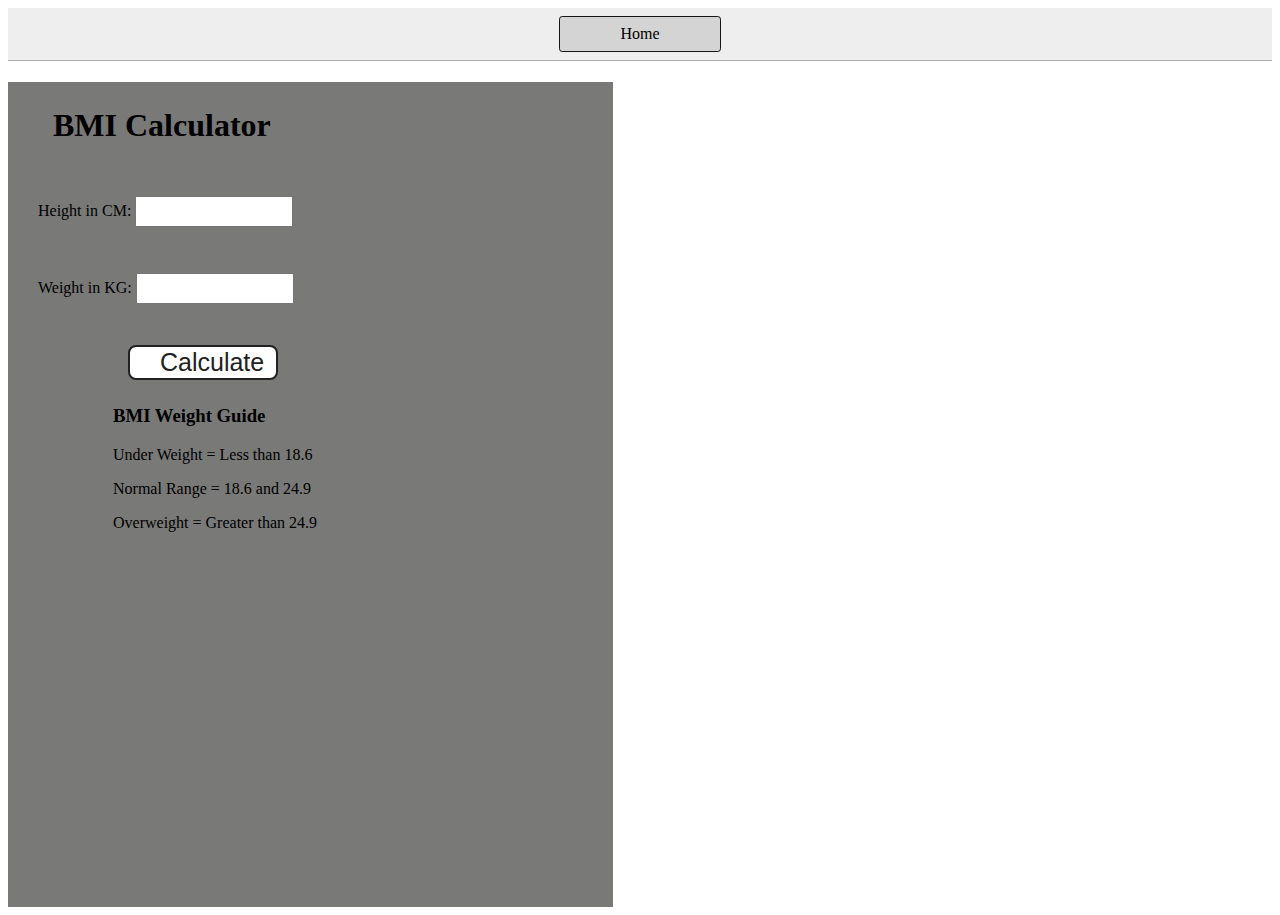
<file: BMI Calculator/index.html>
<!DOCTYPE html>
<html lang="en">
  <head>
    <meta charset="UTF-8" />
    <meta name="viewport" content="width=device-width, initial-scale=1.0" />
    <meta http-equiv="X-UA-Compatible" content="ie=edge" />
    <link rel="stylesheet" href="style.css" />
    <title>BMI Calculator</title>
  </head>
  <body>
    <nav>
      <a href="index.html" aria-current="page">Home</a>
    </nav>

    <div class="container">
      <h1>BMI Calculator</h1>
      <form>
        <p><label>Height in CM: </label><input type="text" id="height" /></p>
        <p><label>Weight in KG: </label><input type="text" id="weight" /></p>
        <button>Calculate</button>
        <div id="results"></div>
        <div id="weight-guide">
          <h3>BMI Weight Guide</h3>
          <p>Under Weight = Less than 18.6</p>
          <p>Normal Range = 18.6 and 24.9</p>
          <p>Overweight = Greater than 24.9</p>
        </div>
      </form>
    </div>
  </body>
  <script src="script.js"></script>
</html>
</file>
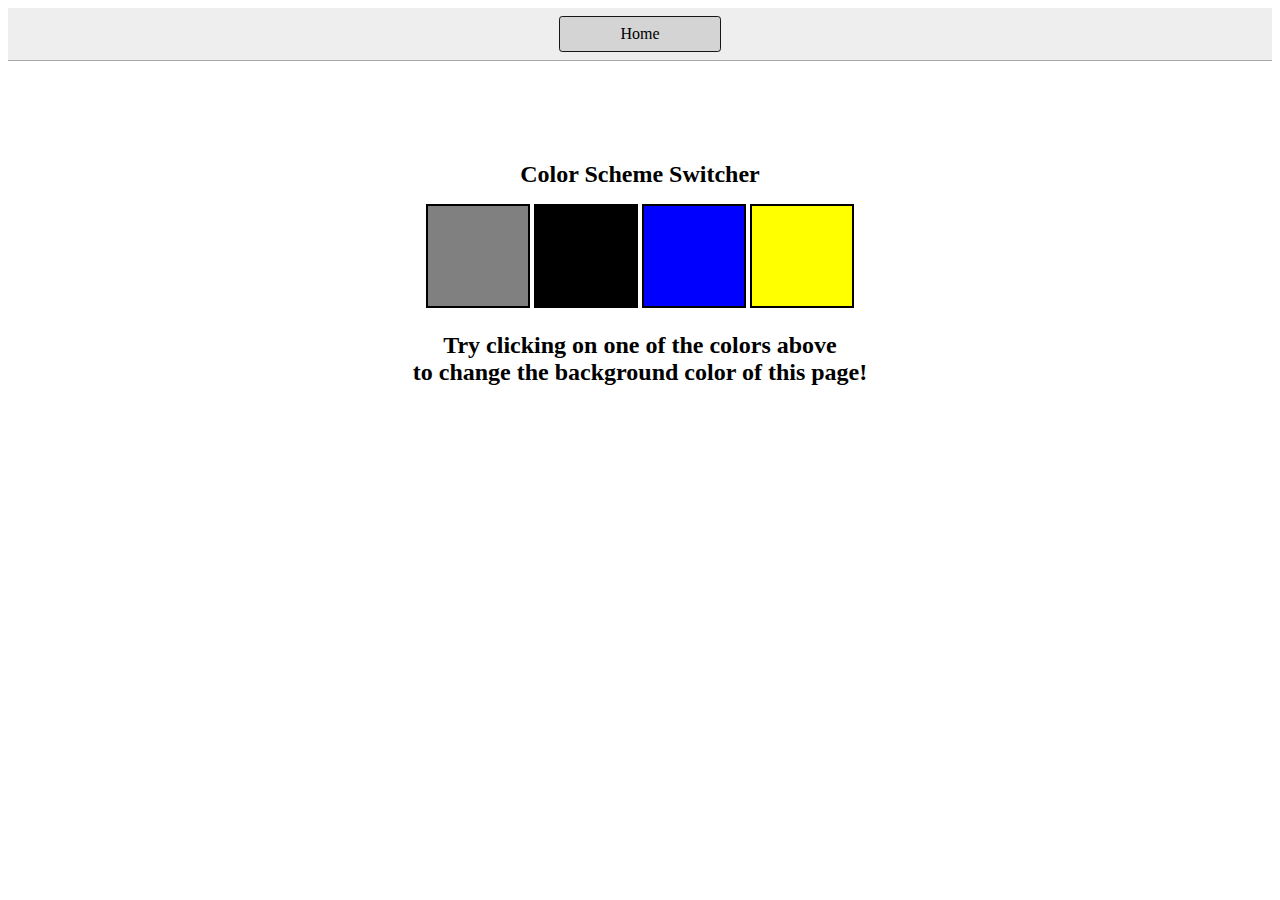
<file: ColourChanger/index.html>
<!DOCTYPE html>
<html lang="en">
  <head>
    <meta charset="UTF-8" />
    <meta name="viewport" content="width=device-width, initial-scale=1.0" />
    <meta http-equiv="X-UA-Compatible" content="ie=edge" />
    <link rel="stylesheet" href="style.css" />
    <title>JavaScript Background Color Switcher</title>
  </head>
  <body>
    <nav>
      <a href="index.html" aria-current="page">Home</a>
    </nav>
    <div class="canvas">
      <h1>Color Scheme Switcher</h1>
      <span class="button" id="grey"></span>
      <span class="button" id="black"></span>
      <span class="button" id="blue"></span>
      <span class="button" id="yellow"></span>
      <h2>
        Try clicking on one of the colors above
        <span>to change the background color of this page!</span>
      </h2>
    </div>
    <script src="script.js"></script>
  </body>
</html>
</file>
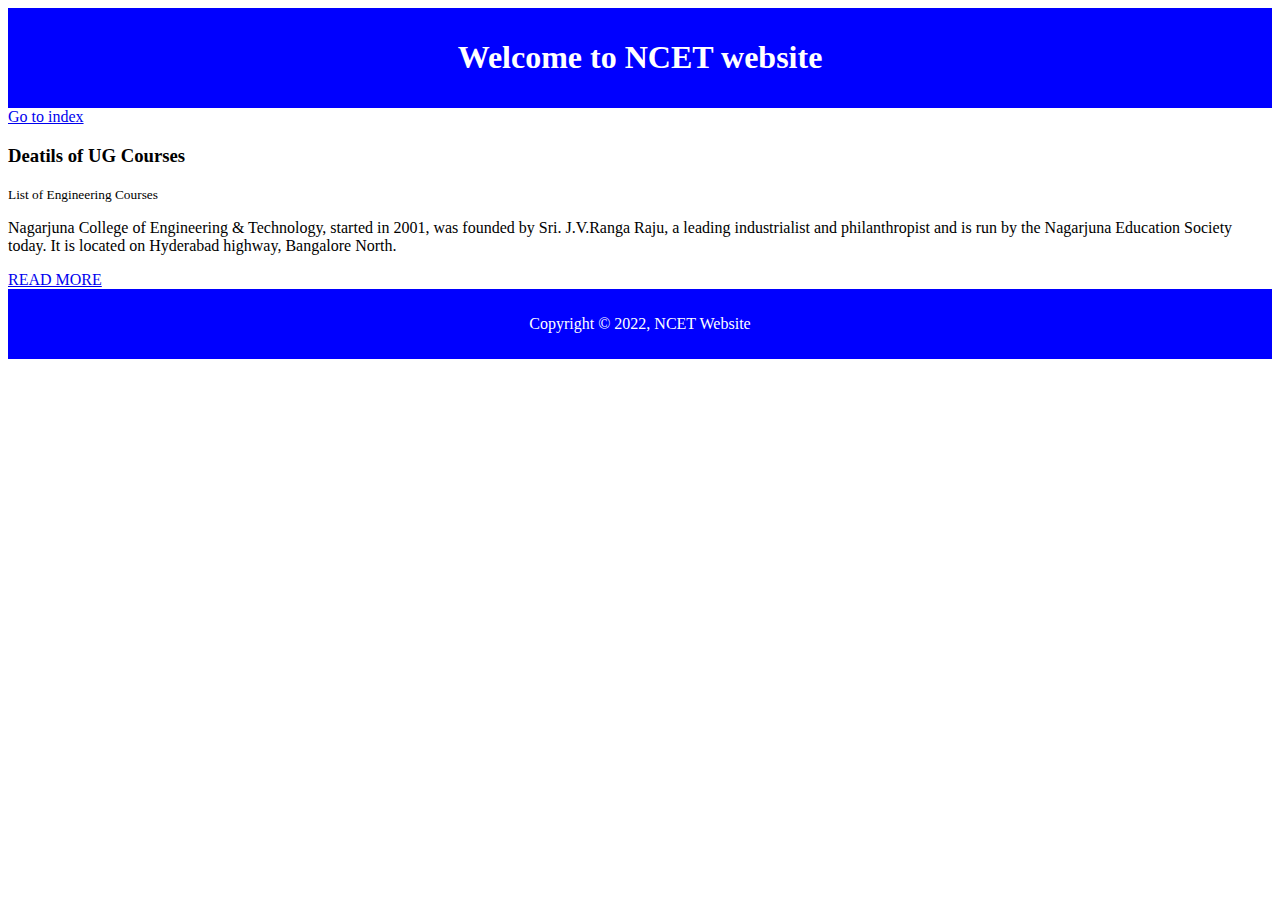
<file: Day 2/index.html>
<!DOCTYPE html>
<html lang="en">
<head>
    <title>My Website</title>
    <style type="text/css">
        #Main-Header {
            text-align: center;
            background-color: blue;
            color: white;
            padding: 10px;
        }
        #Main-Footer {
            text-align: center;
            background-color: blue;
            color: white;
            padding: 10px;
        }
    </style>
</head>
<body>
    <header id="Main-Header">
        <h1>Welcome to NCET website</h1>
    </header>
    <a href="index.html">Go to index</a>
        <section>
            <article class="post">
                <h3>Deatils of UG Courses</h3>
                <small>List of Engineering Courses</small>
                <p>Nagarjuna College of Engineering & Technology, started in 2001, was founded by Sri. J.V.Ranga Raju, a leading industrialist and 
                    philanthropist and is run by the Nagarjuna Education Society today. It is located on Hyderabad highway, Bangalore North.</p>
                    <a href="https://ncet.co.in/">READ MORE</a>        
            </article>
            <footer id="Main-Footer">
                <p>Copyright &copy; 2022, NCET Website</p>
            </footer>
        </section>
    </a>
    
</body>
</html>
</file>
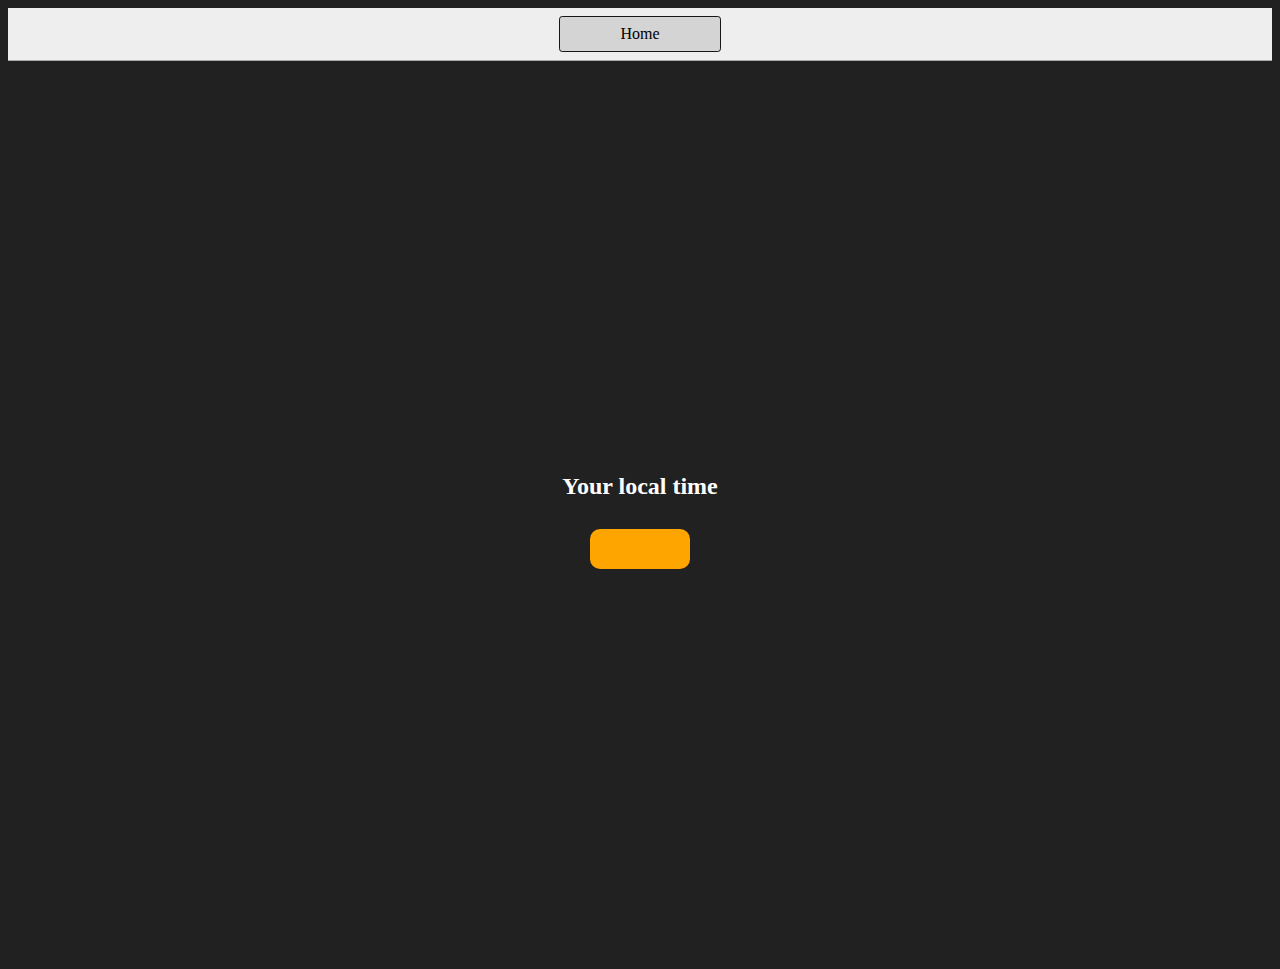
<file: Digital Clock/index.html>
<!DOCTYPE html>
<html lang="en">
  <head>
    <meta charset="UTF-8" />
    <meta name="viewport" content="width=device-width, initial-scale=1.0" />
    <meta http-equiv="X-UA-Compatible" content="ie=edge" />
    <link rel="stylesheet" type="text/css" href="style.css" />
    <title>Your Local Time</title>
  </head>
  <body>
    <nav>
      <a href="index.html" aria-current="page">Home</a>
    </nav>
    <div class="center">
      <div id="banner">
        <h2>Your local time</h2>
    </div>
      <div id="clock"></div>
    </div>
    <script src="script.js"></script>
  </body>
</html>
</file>
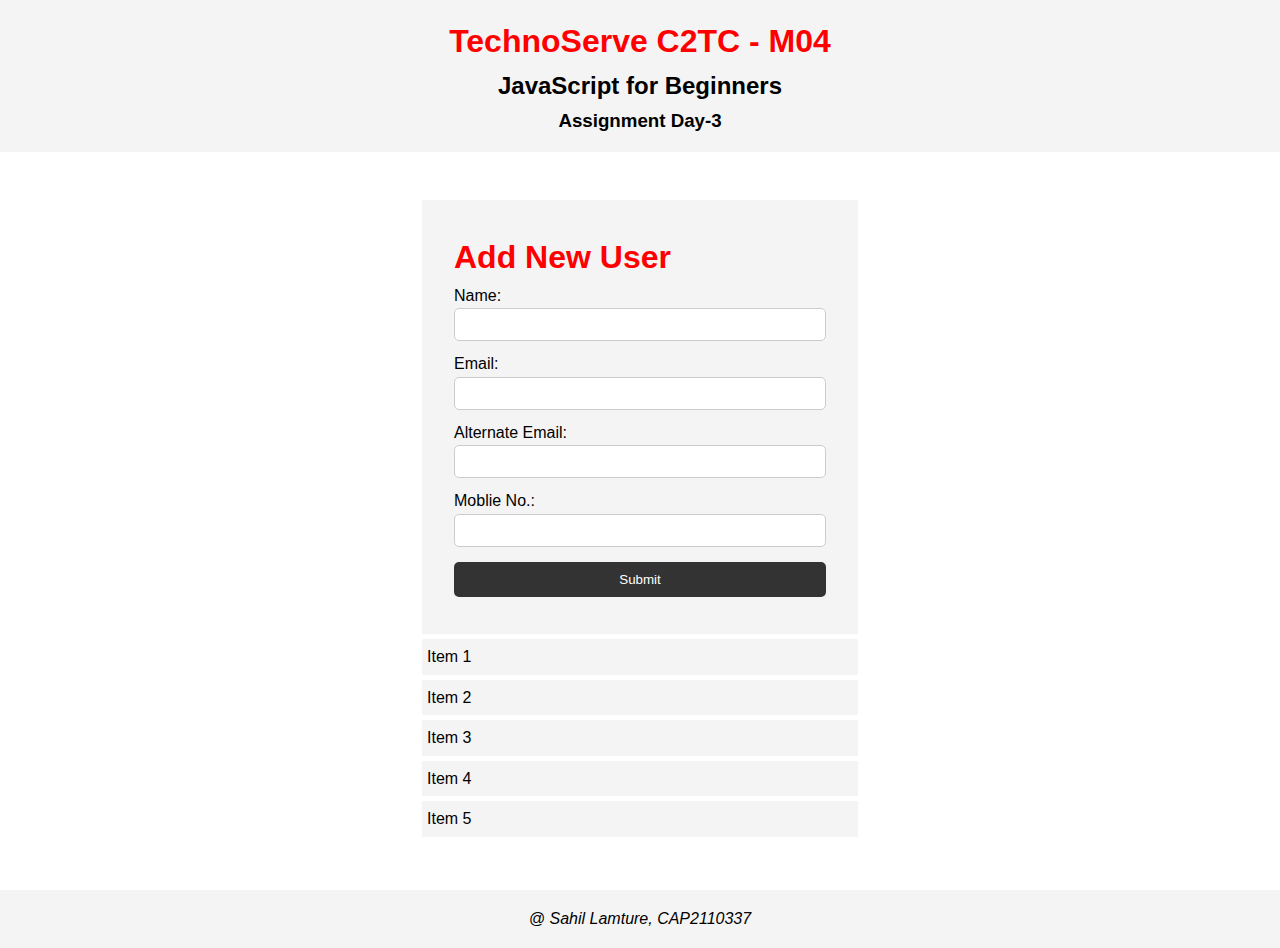
<file: Day 3/index3.html>
<!DOCTYPE html>
<html lang="en">
  <head>
    <title>JavaScript For Beginners</title>
    <link rel="stylesheet" href="styles3.css">
  </head>
  <body>
    <header>
      <h1>TechnoServe C2TC - M04</h1>
      <h2>JavaScript for Beginners</h2>
      <h3>Assignment Day-3 </h3>
      </header>

    <section class="container">
      <form id="my-form">
        <h1>Add New User</h1>

        <div class="msg"></div>
        <div>
          <label for="name">Name:</label>
          <input type="text" id="name">
        </div>
        <div>
          <label for="email">Email:</label>
          <input type="text" id="email">
        </div>
        <div>
          <label for="email">Alternate Email:</label>
          <input type="text" id="altemail">
        </div>
        <div>
          <label for="mobile">Moblie No.:</label>
          <input type="text" id="mobile"> 
        </div>
        <input class="btn" type="submit" value="Submit">
      </form>

      <ul class="items">
        <li class="item1">Item 1</li>
        <li class="item2">Item 2</li>
        <li class="item3">Item 3</li>
        <li class="item4">Item 4</li>
        <li class="item5">Item 5</li>
      </ul>
    </section>
    <footer>
      <p><em>@ Sahil Lamture, CAP2110337</em></p>
    </footer>


    <script src="main3.js"></script>
  </body>
</html>
</file>
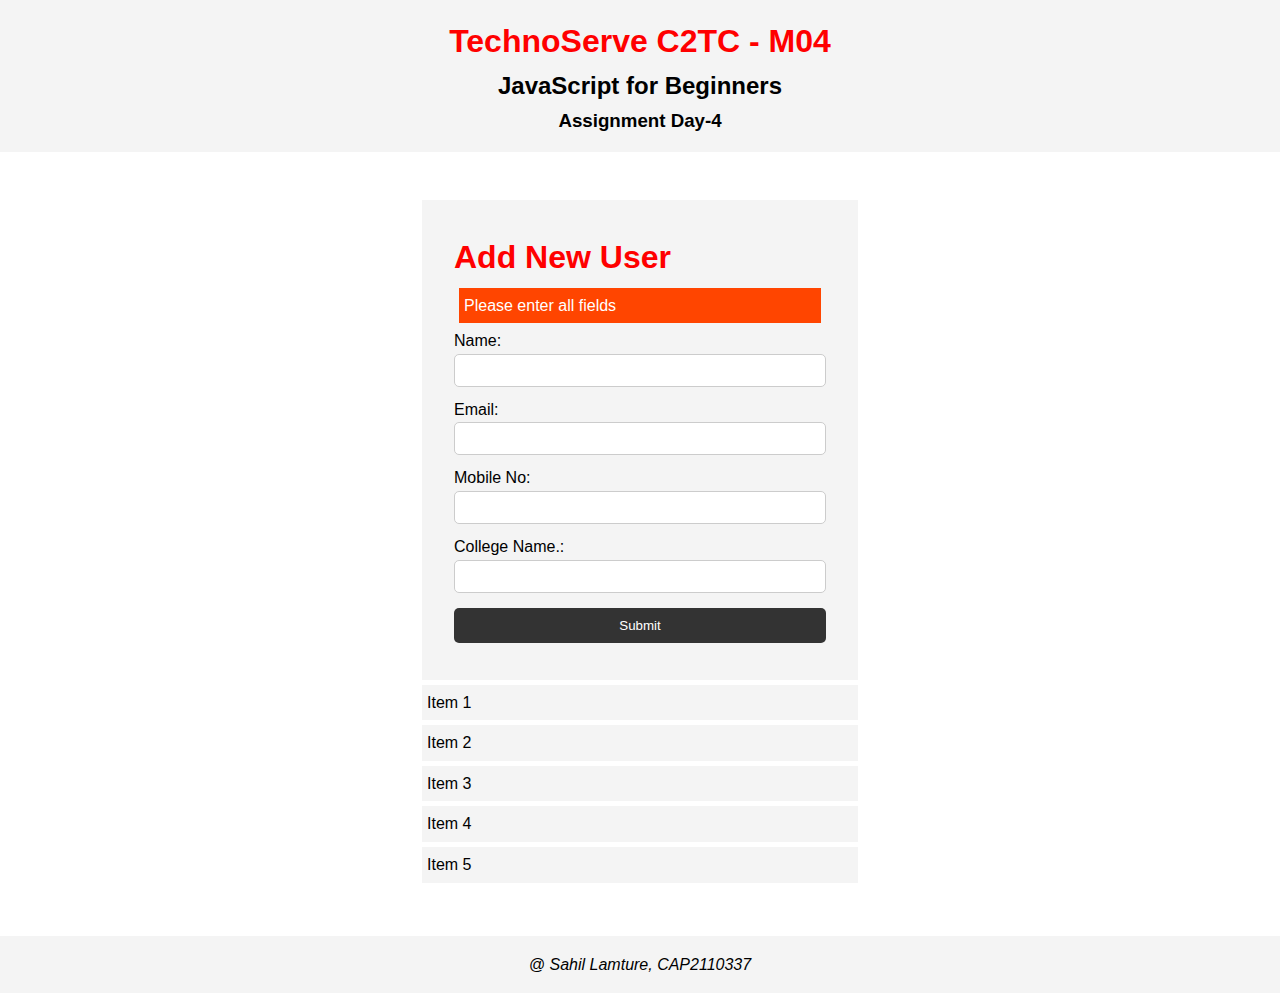
<file: Day 4/index4.html>
<!DOCTYPE html>
<html lang="en">
  <head>
    <title>JS For Beginners</title>
    <link rel="stylesheet" href="styles4.css">
  </head>
  <body>
    <header>
      <h1>TechnoServe C2TC - M04</h1>
      <h2>JavaScript for Beginners</h2>
      <h3>Assignment Day-4</h3>
    </header>

    <section class="container">
      <form id="my-form">
        <h1>Add New User</h1>

        <div class="msg"></div>
        <div>
          <label for="name">Name:</label>
          <input type="text" id="name">
        </div>
        <div>
          <label for="email">Email:</label>
          <input type="text" id="email">
        </div>
        <div>
          <label for="mobile">Mobile No:</label>
          <input type="text" id="mobile">
        </div>
        <div>
          <label for="clgname">College Name.:</label>
          <input type="text" id="clgname"> 
        </div>
        <input class="btn" type="submit" value="Submit">
      </form>

      <ul class="items">
        <li class="item1">Item 1</li>
        <li class="item2">Item 2</li>
        <li class="item3">Item 3</li>
        <li class="item4">Item 4</li>
        <li class="item5">Item 5</li>
      </ul>
    </section>
    <footer>
      <p><em>@ Sahil Lamture, CAP2110337</em></p>
    </footer>


    <script src="main4.js"></script>
  </body>
</html>
</file>
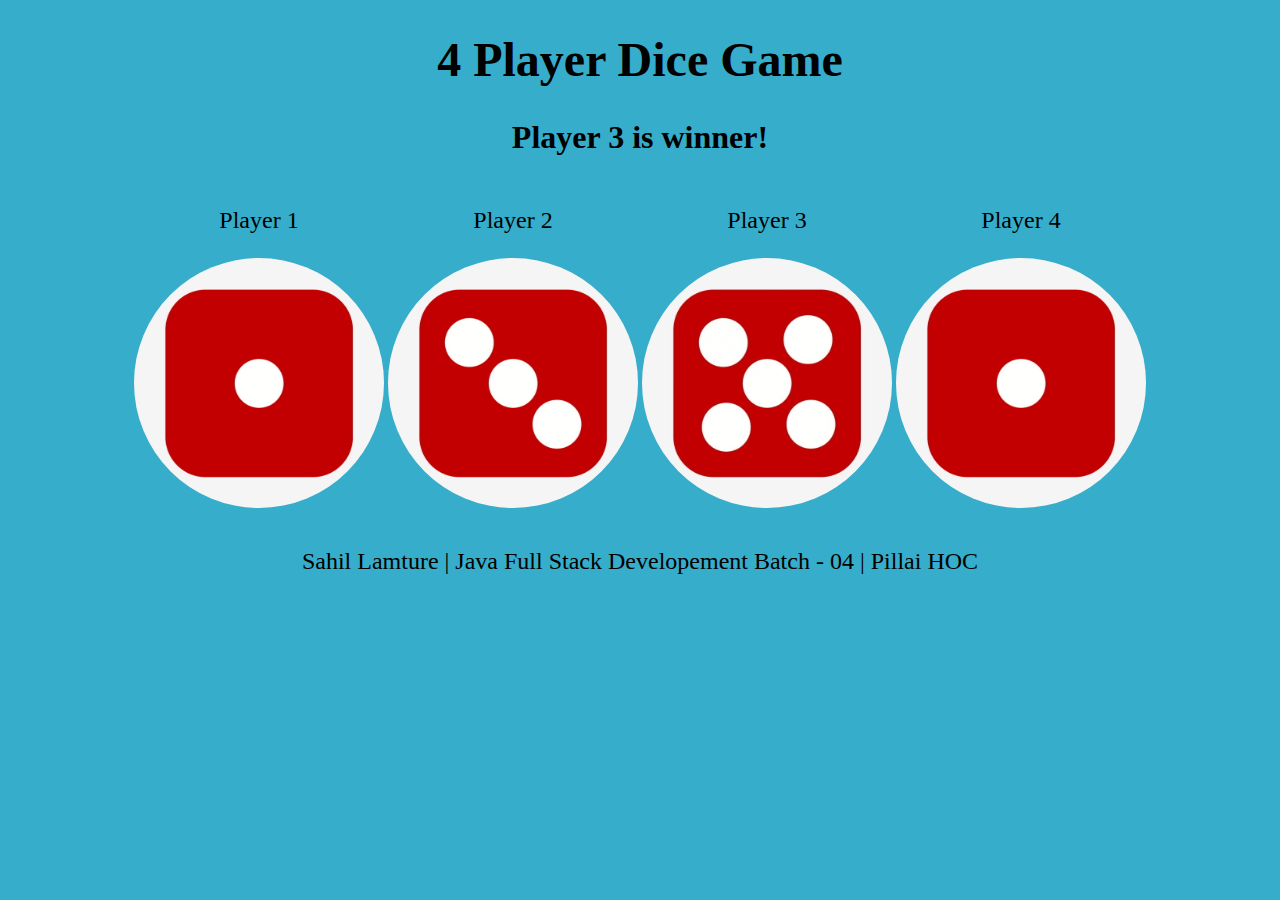
<file: Day 5 Dice Game/Game.html>
<!DOCTYPE html>
<html lang="en">

<head>
    <meta charset="UTF-8">
    <meta http-equiv="X-UA-Compatible" content="IE=edge">
    <meta name="viewport" content="width=device-width, initial-scale=1.0">
    <title>Day 5 - 4 Player Dice Game</title>
    <link rel="stylesheet" href="Game.css">
</head>

<body>
    <div class="container">
        <h1>4 Player Dice Game</h1>
        <h2>Refresh To Play</h2>
        <div class="dice">
            <p>Player 1</p>
            <img class="img-1" src="6.jpg">
        </div>
        <div class="dice">
            <p>Player 2</p>
            <img class="img-2" src="6.jpg">
        </div>
        <div class="dice">
            <p>Player 3</p>
            <img class="img-3" src="6.jpg">
        </div>
        <div class="dice">
            <p>Player 4</p>
            <img class="img-4" src="6.jpg">
        </div>
    </div>
    <script src="Game.js" charset="utf-8"></script>
    <br><br>
    <footer>
        Sahil Lamture | Java Full Stack Developement Batch - 04 | Pillai HOC
    </footer>
</body>

</html>
</file>
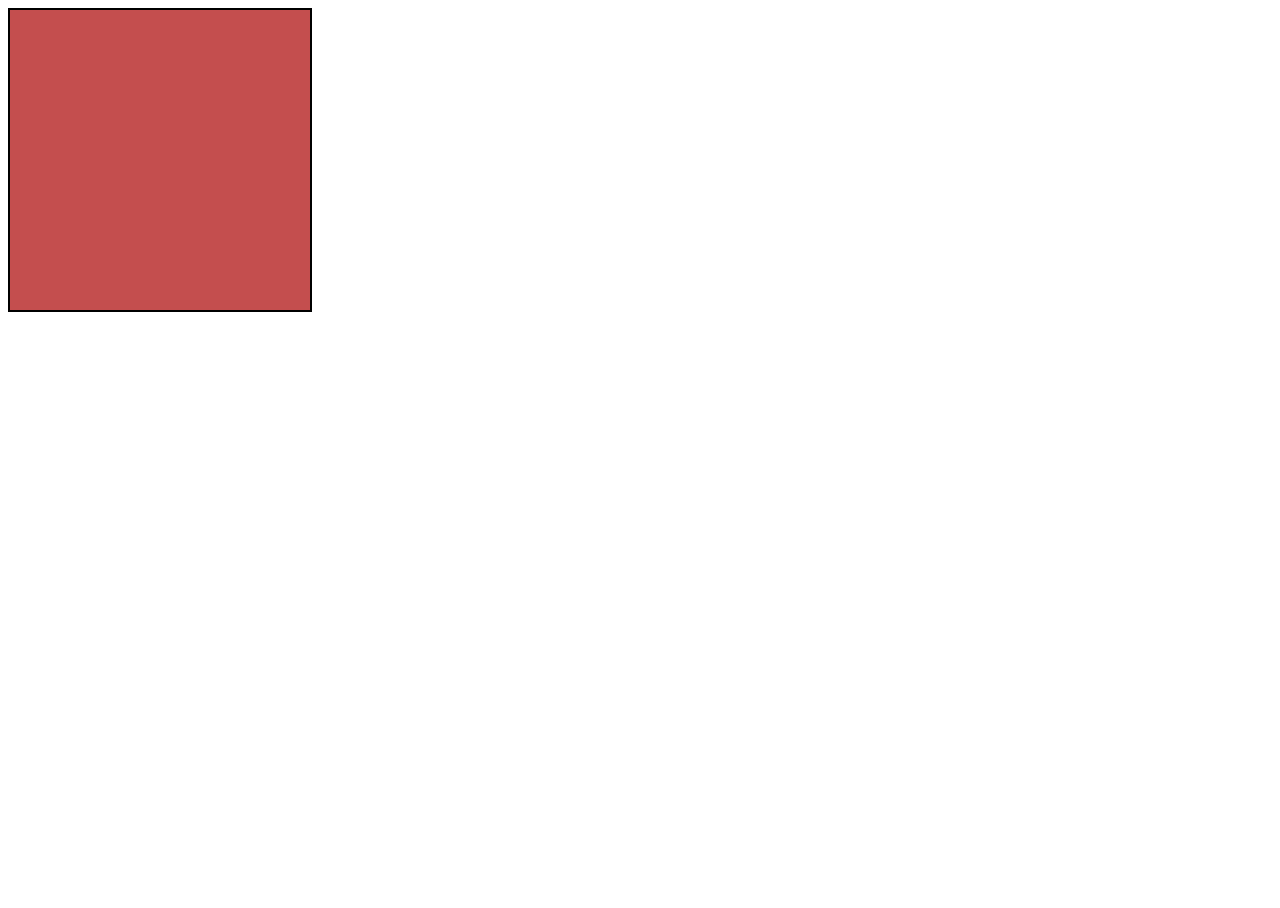
<file: Practice/practice.html>
<!DOCTYPE html>
<html lang="en">
<head>
    <meta charset="UTF-8">
    <meta name="viewport" content="width=device-width, initial-scale=1.0">
    <link rel="stylesheet" href="practice.css">
    <title>Document</title>
</head>
<body>
    <div id="parent"></div>
    <script src="./practice.js"></script>
    <script src="./ojects.js"></script>
</body>
</html>
</file>
<file: BMI Calculator/style.css>
nav {
    display: flex;
    flex-wrap: wrap;
    align-items: center;
    justify-content: center;
    padding: 0.5rem;
    gap: 0.5rem;
    border-bottom: solid 1px #aaa;
    background-color: #eee;
}

nav a {
    display: inline-block;
    min-width: 9rem;
    padding: 0.5rem;
    border-radius: 0.2rem;
    border: solid 1px rgb(22, 22, 22);
    text-align: center;
    text-decoration: none;
    color: #1b1b1b;
}

nav a[aria-current='page'] {
    color: #000;
    background-color: #d4d4d4;
}
.container {
    width: 575px;
    height: 825px;
  
    background-color: #797978;
    padding-left: 30px;
  }
  #height,
  #weight {
    width: 150px;
    height: 25px;
    margin-top: 30px;
  }
  
  #weight-guide {
    margin-left: 75px;
    margin-top: 25px;
  }
  
  #results {
    font-size: 35px;
    margin-left: 90px;
    margin-top: 20px;
    color: rgb(241, 241, 241);
  }
  
  button {
    width: 150px;
    height: 35px;
    margin-left: 90px;
    margin-top: 25px;
    background-color: #fff;
    padding: 1px 30px;
    border-radius: 8px;
    color: #212121;
    text-decoration: none;
    border: 2px solid #212121;
  
    font-size: 25px;
  }
  
  h1 {
    padding-left: 15px;
    padding-top: 25px;
    
  }
</file>
<file: ColourChanger/style.css>
html {
    margin: 0;
}

span {
    display: block;
}

.canvas {
    margin: 100px auto 100px;
    width: 80%;
    text-align: center;
}


nav {
    display: flex;
    flex-wrap: wrap;
    align-items: center;
    justify-content: center;
    padding: 0.5rem;
    gap: 0.5rem;
    border-bottom: solid 1px #aaa;
    background-color: #eee;
}

nav a {
    display: inline-block;
    min-width: 9rem;
    padding: 0.5rem;
    border-radius: 0.2rem;
    border: solid 1px rgb(22, 22, 22);
    text-align: center;
    text-decoration: none;
    color: #1b1b1b;
}

nav a[aria-current='page'] {
    color: #000;
    background-color: #d4d4d4;
}

main {
    padding: 1rem;
}

h1 {
    font-weight: bold;
    font-size: 1.5rem;
}

.button {
    width: 100px;
    height: 100px;
    border: solid black 2px;
    display: inline-block;
}

#grey {
    background: grey;
}

#black {
    background: black;
}

#blue {
    background: blue;
}

#yellow {
    background: yellow;
}
</file>
<file: Digital Clock/style.css>
body {
    background-color: #212121;
    color: #fff;
  }
  .center {
    display: flex;
    height: 100vh;
    justify-content: center;
    align-items: center;
    flex-direction: column;
  }
  #clock {
    font-size: 40px;
    background-color: orange;
    padding: 20px 50px;
    margin-top: 10px;
    border-radius: 10px;
  }
  
nav {
    display: flex;
    flex-wrap: wrap;
    align-items: center;
    justify-content: center;
    padding: 0.5rem;
    gap: 0.5rem;
    border-bottom: solid 1px #aaa;
    background-color: #eee;
}

nav a {
    display: inline-block;
    min-width: 9rem;
    padding: 0.5rem;
    border-radius: 0.2rem;
    border: solid 1px rgb(22, 22, 22);
    text-align: center;
    text-decoration: none;
    color: #1b1b1b;
}

nav a[aria-current='page'] {
    color: #000;
    background-color: #d4d4d4;
}
</file>
<file: Day 3/styles3.css>
h1
{
  color: red;
}
* {
    margin: 0;
    padding: 0;
    box-sizing: border-box;
  }

  body {
    font-family: Arial, Helvetica, sans-serif;
    line-height: 1.6;
  }

  ul {
    list-style: none;
  }

  ul li {
    padding: 5px;
    background: #f4f4f4;
    margin: 5px 0;
  }

  header, footer {
    background: #f4f4f4;
    padding: 1rem;
    text-align: center;
  }

  .container {
    margin: auto;
    width: 500px;
    overflow: auto;
    padding: 3rem 2rem;
  }

  #my-form {
    padding: 2rem;
    background: #f4f4f4;
  }

  #my-form label {
    display: block;
  }

  #my-form input[type='text'] {
    width: 100%;
    padding: 8px;
    margin-bottom: 10px;
    border-radius: 5px;
    border: 1px solid #ccc;
  }

  .btn {
    display: block;
    width: 100%;
    padding: 10px 15px;
    border: 0;
    background: #333;
    color: #fff;
    border-radius: 5px;
    margin: 5px 0;
  }

  .btn:hover {
    background: #444;
  }

  .bg-dark {
    background: #333;
    color: #fff;
  }

  .error {
    background: orangered;
    color: #fff;
    padding: 5px;
    margin: 5px;
  }
</file>
<file: Day 4/styles4.css>
h1
{
  color: red;
}
* {
    margin: 0;
    padding: 0;
    box-sizing: border-box;
  }

  body {
    font-family: Arial, Helvetica, sans-serif;
    line-height: 1.6;
  }

  ul {
    list-style: none;
  }

  ul li {
    padding: 5px;
    background: #f4f4f4;
    margin: 5px 0;
  }

  header, footer {
    background: #f4f4f4;
    padding: 1rem;
    text-align: center;
  }

  .container {
    margin: auto;
    width: 500px;
    overflow: auto;
    padding: 3rem 2rem;
  }

  #my-form {
    padding: 2rem;
    background: #f4f4f4;
  }

  #my-form label {
    display: block;
  }

  #my-form input[type='text'] {
    width: 100%;
    padding: 8px;
    margin-bottom: 10px;
    border-radius: 5px;
    border: 1px solid #ccc;
  }

  .btn {
    display: block;
    width: 100%;
    padding: 10px 15px;
    border: 0;
    background: #333;
    color: #fff;
    border-radius: 5px;
    margin: 5px 0;
  }

  .btn:hover {
    background: #444;
  }

  .bg-dark {
    background: #333;
    color: #fff;
  }

  .error {
    background: orangered;
    color: #fff;
    padding: 5px;
    margin: 5px;
  }
</file>
<file: Day 5 Dice Game/Game.css>
.container{
    text-align: center;
    
}
.dice {
    text-align: center;
    display: inline-block;
}
body{
    background-color: rgb(54, 173, 202);
}
h1 {
    font-size: 3rem;
    font-family: cursive;
}
h2{
    font-size: 2rem;
    font-family: cursive;
}
p{
    font-size: 1.5rem;
    font-family: cursive;
}
img{
    width: 250px;
    border-radius: 50%;
}
footer {
    text-align: center;
    margin-top: auto;
    font-size: 1.5rem;
    font-family: cursive;
}
</file>
<file: Practice/practice.css>
html, body {
    height: 100%;
    width: 100%;
}
#parent {
    height: 300px;
    width: 300px;
    border: 2px solid #000;
    background-color: #c44e4e;
}
@media (max-width: 768px){
    #parent{
        background-color: royalblue;
       border-radius: 50%;
    }
}
</file>
